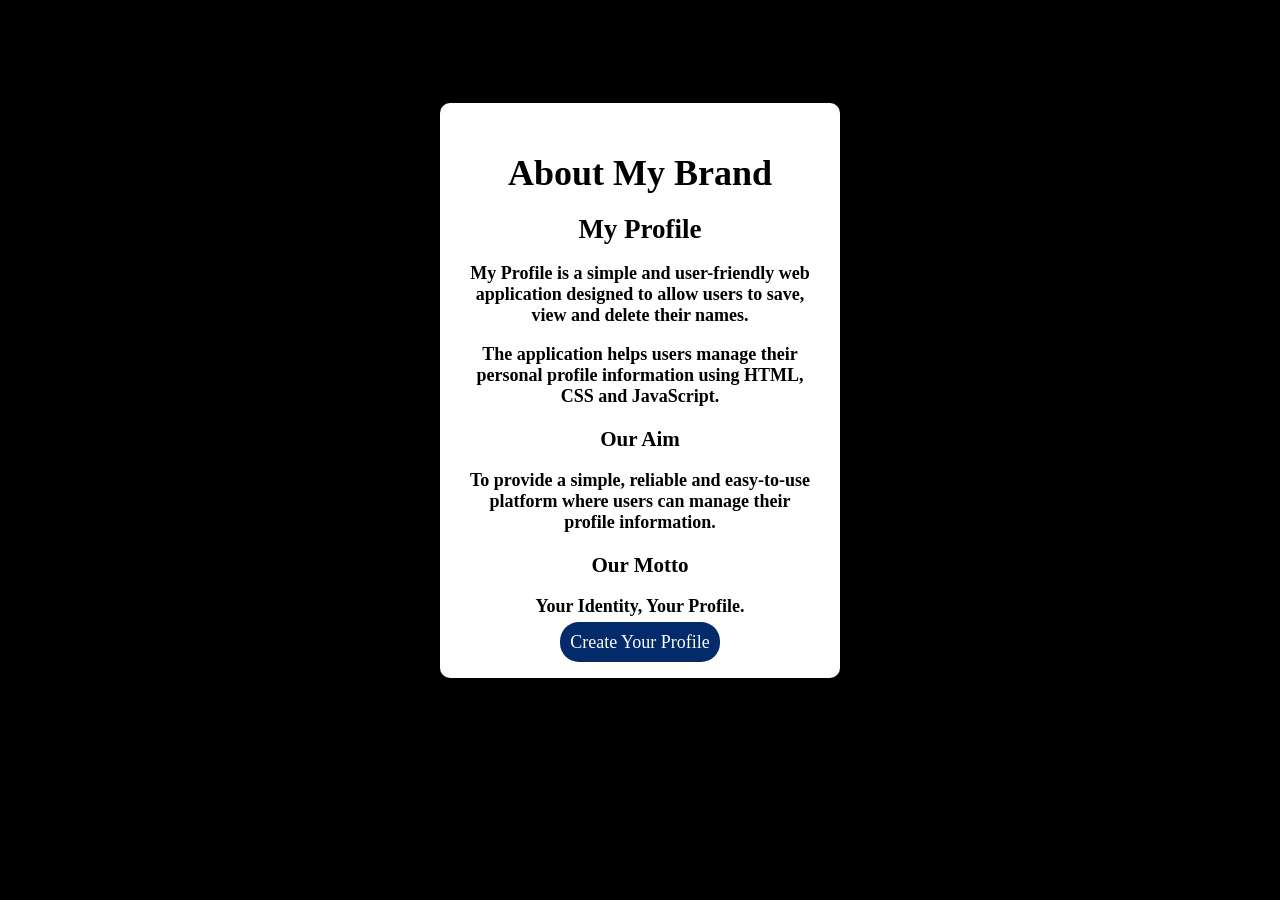
<file: index.html>
<!DOCTYPE html>
<html lang="en">
<head>
    <meta charset="UTF-8">
    <meta name="viewport" content="width=device-width, initial-scale=1.0">
    <title>About My Brand</title>
    <link rel="stylesheet" href="style.css">
</head>
<body>

    <div class="container">

        <h1>About My Brand</h1>

        <h2>My Profile</h2>

        <p>
            My Profile is a simple and user-friendly web
            application designed to allow users to save,
            view and delete their names.
        </p>

        <p>
            The application helps users manage their
            personal profile information using HTML,
            CSS and JavaScript.
        </p>

        <h3>Our Aim</h3>

        <p>
            To provide a simple, reliable and easy-to-use
            platform where users can manage their
            profile information.
        </p>

        <h3>Our Motto</h3>

        <p>Your Identity, Your Profile.</p>
        <div class="btn">
             <a href="project.html">Create Your  Profile</a>
        </div>

       
    </div>

</body>
</html>
</file>
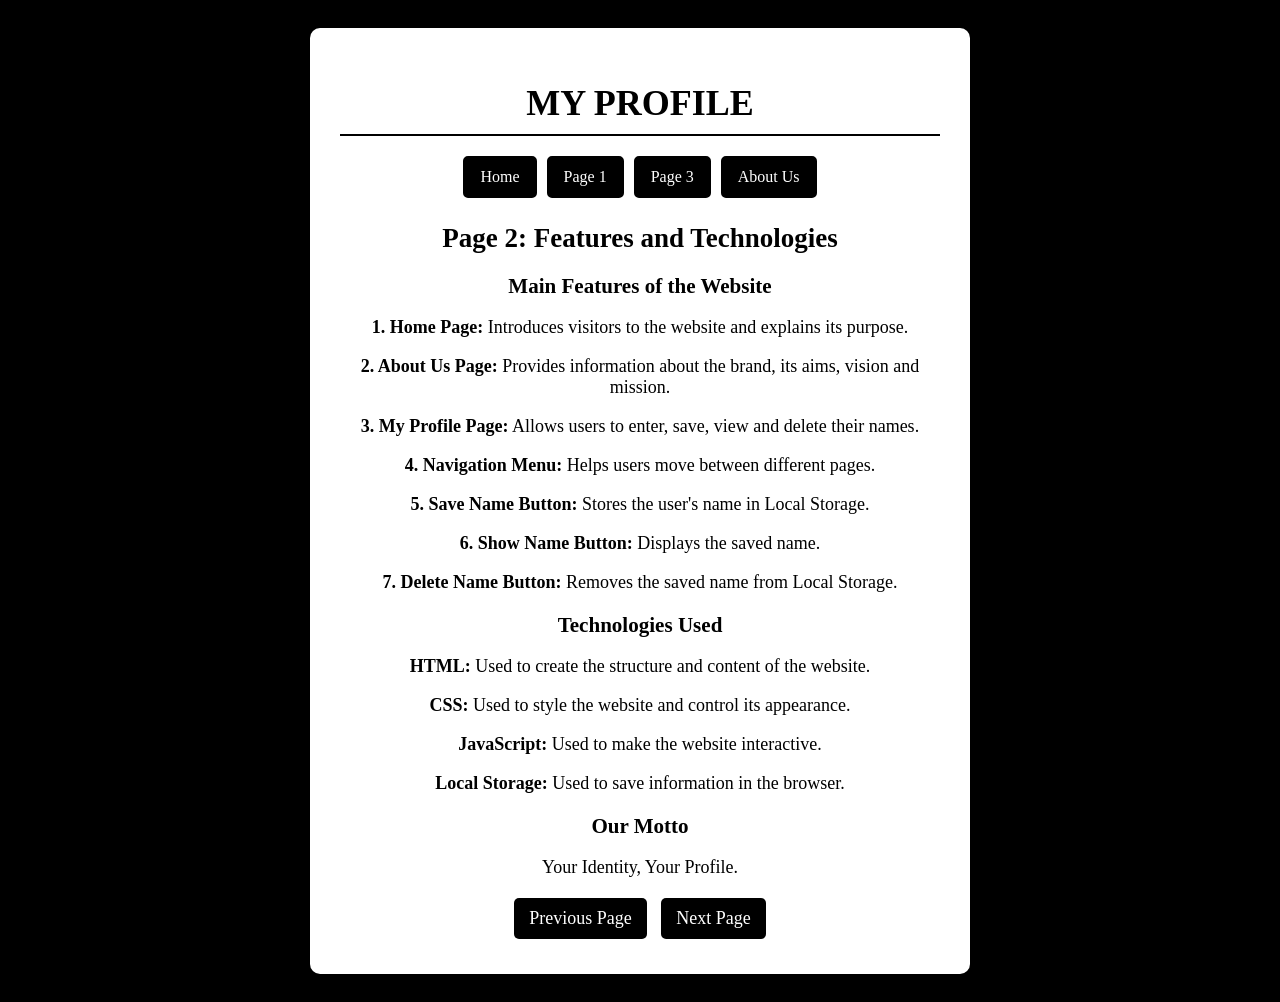
<file: page 2.html>
<!DOCTYPE html>
<html lang="en">
<head>
    <meta charset="UTF-8">
    <meta name="viewport" content="width=device-width, initial-scale=1.0">
    <title>Page 2 - Features and Technologies</title>
    <link rel="stylesheet" href="page 1,2and3.css">
</head>
<body>

    <div class="container">

        <h1>MY PROFILE</h1>

        <nav>
            <a href="home.html">Home</a>
            <a href="page1.html">Page 1</a>
            <a href="page3.html">Page 3</a>
            <a href="about.html">About Us</a>
        </nav>

        <h2>Page 2: Features and Technologies</h2>

        <h3>Main Features of the Website</h3>

        <p><b>1. Home Page:</b> Introduces visitors to the website and explains its purpose.</p>

        <p><b>2. About Us Page:</b> Provides information about the brand, its aims, vision and mission.</p>

        <p><b>3. My Profile Page:</b> Allows users to enter, save, view and delete their names.</p>

        <p><b>4. Navigation Menu:</b> Helps users move between different pages.</p>

        <p><b>5. Save Name Button:</b> Stores the user's name in Local Storage.</p>

        <p><b>6. Show Name Button:</b> Displays the saved name.</p>

        <p><b>7. Delete Name Button:</b> Removes the saved name from Local Storage.</p>

        <h3>Technologies Used</h3>

        <p><b>HTML:</b> Used to create the structure and content of the website.</p>

        <p><b>CSS:</b> Used to style the website and control its appearance.</p>

        <p><b>JavaScript:</b> Used to make the website interactive.</p>

        <p><b>Local Storage:</b> Used to save information in the browser.</p>

        <h3>Our Motto</h3>

        <p>Your Identity, Your Profile.</p>

        <a href="page1.html" class="btn">Previous Page</a>

        <a href="page3.html" class="btn">Next Page</a>

    </div>

</body>
</html>
</file>
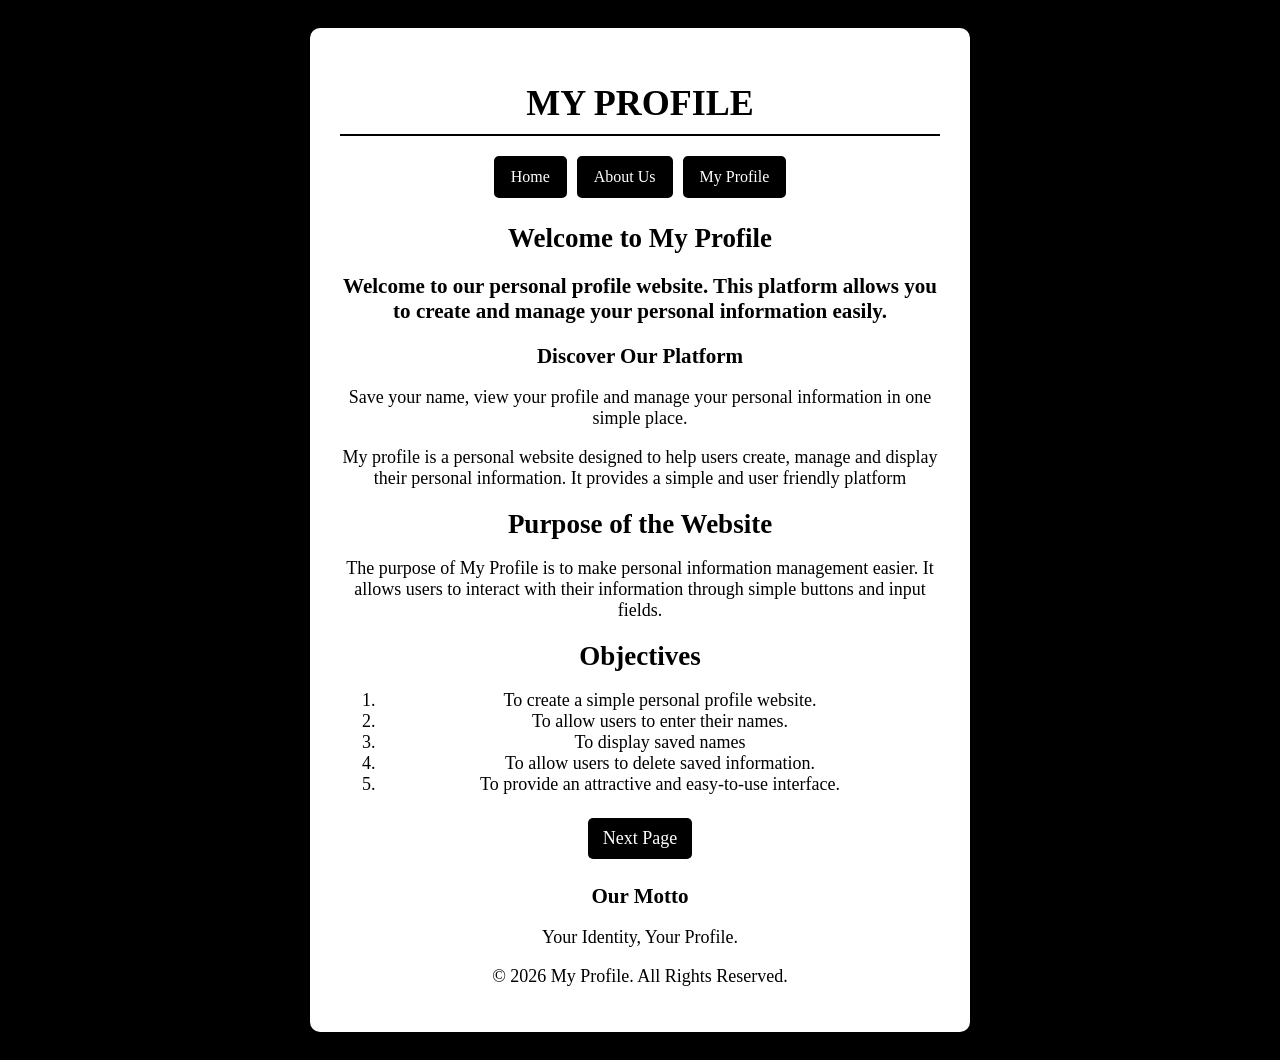
<file: page1.html>
<!DOCTYPE html>
<html lang="en">
<head>
    <meta charset="UTF-8">
    <meta name="viewport" content="width=device-width, initial-scale=1.0">
    <title>My Profile - Home</title>
    <link rel="stylesheet" href="page 1,2and3.css">
</head>
<body>

    <div class="container">

        <h1>MY PROFILE</h1>

        <nav>
            <a href="page1.html">Home</a>
            <a href="about.html">About Us</a>
            <a href="index.html">My Profile</a>
        </nav>

        <h2>Welcome to My Profile</h2>

        <h3>
            Welcome to our personal profile website.
            This platform allows you to create and
            manage your personal information easily.
        </h3>

        <h3>Discover Our Platform</h3>

        <p>
            Save your name, view your profile and
            manage your personal information in
            one simple place.
        </p>

        <p>
            My profile is a personal website designed to help users create, manage and display their personal information. It provides a simple and user friendly platform 
        </p>

        <h2>Purpose of the Website</h2>

        <p>The purpose of My Profile is to make personal information management easier. It allows users to interact with their information through simple buttons and input fields.</p>

        <h2>Objectives</h2>

        <ol>
            <li>To create a simple personal profile website.</li>
            <li>To allow users to enter their names.</li>
            <li>To display saved names</li>
            <li>To allow users to delete saved information.</li>
            <li>To provide an attractive and easy-to-use interface.</li>
        </ol>

        <a href="page 2.html" class="btn">
            Next Page
        </a>

        <h3>Our Motto</h3>

        <p>Your Identity, Your Profile.</p>

        <footer>
            <p>&copy; 2026 My Profile. All Rights Reserved.</p>
        </footer>

    </div>

</body>
</html>
</file>
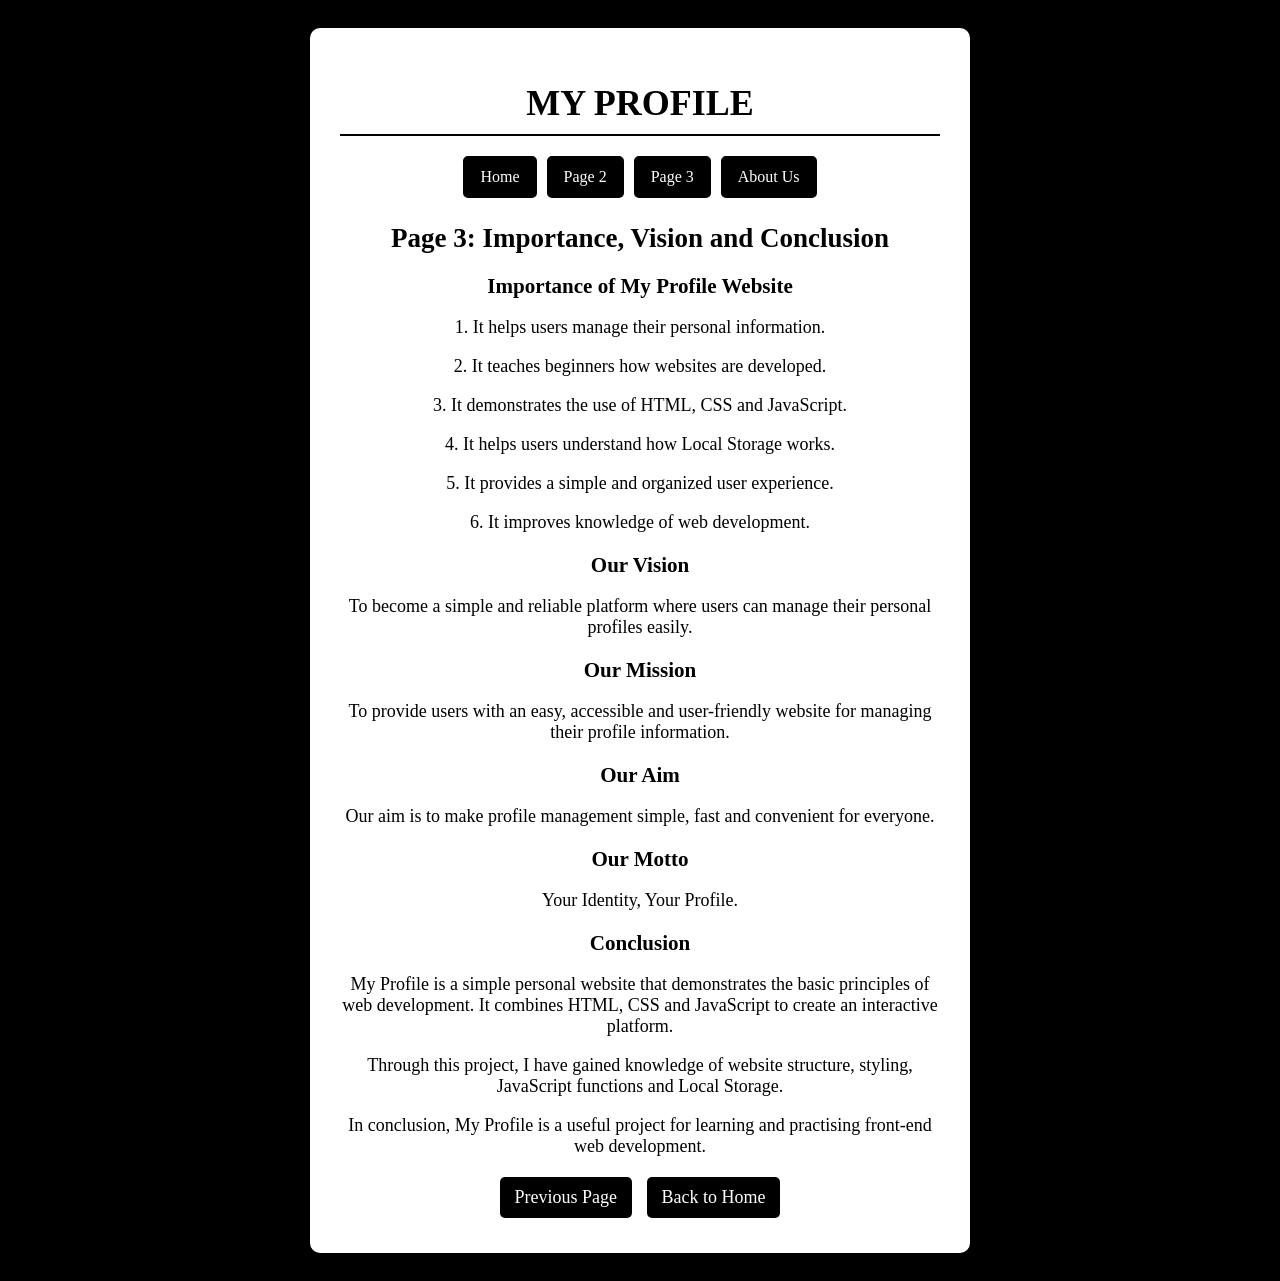
<file: page3.html>
<!DOCTYPE html>
<html lang="en">
<head>
    <meta charset="UTF-8">
    <meta name="viewport" content="width=device-width, initial-scale=1.0">
    <title>Page 3 - My Profile</title>
    <link rel="stylesheet" href="page 1,2and3.css">
</head>
<body>

    <div class="container">

        <h1>MY PROFILE</h1>

        <nav>
            <a href="page1.html">Home</a>
            <a href="page2.html">Page 2</a>
            <a href="page3.html">Page 3</a>
            <a href="about.html">About Us</a>
        </nav>

        <h2>Page 3: Importance, Vision and Conclusion</h2>

        <h3>Importance of My Profile Website</h3>

        <p>1. It helps users manage their personal information.</p>

        <p>2. It teaches beginners how websites are developed.</p>

        <p>3. It demonstrates the use of HTML, CSS and JavaScript.</p>

        <p>4. It helps users understand how Local Storage works.</p>

        <p>5. It provides a simple and organized user experience.</p>

        <p>6. It improves knowledge of web development.</p>

        <h3>Our Vision</h3>

        <p>
            To become a simple and reliable platform where
            users can manage their personal profiles easily.
        </p>

        <h3>Our Mission</h3>

        <p>
            To provide users with an easy, accessible and
            user-friendly website for managing their
            profile information.
        </p>

        <h3>Our Aim</h3>

        <p>
            Our aim is to make profile management simple,
            fast and convenient for everyone.
        </p>

        <h3>Our Motto</h3>

        <p>Your Identity, Your Profile.</p>

        <h3>Conclusion</h3>

        <p>
            My Profile is a simple personal website that
            demonstrates the basic principles of web
            development. It combines HTML, CSS and
            JavaScript to create an interactive platform.
        </p>

        <p>
            Through this project, I have gained knowledge
            of website structure, styling, JavaScript
            functions and Local Storage.
        </p>

        <p>
            In conclusion, My Profile is a useful project
            for learning and practising front-end
            web development.
        </p>

        <a href="page2.html" class="btn">Previous Page</a>

        <a href="page1.html" class="btn">Back to Home</a>

    </div>

</body>
</html>
</file>
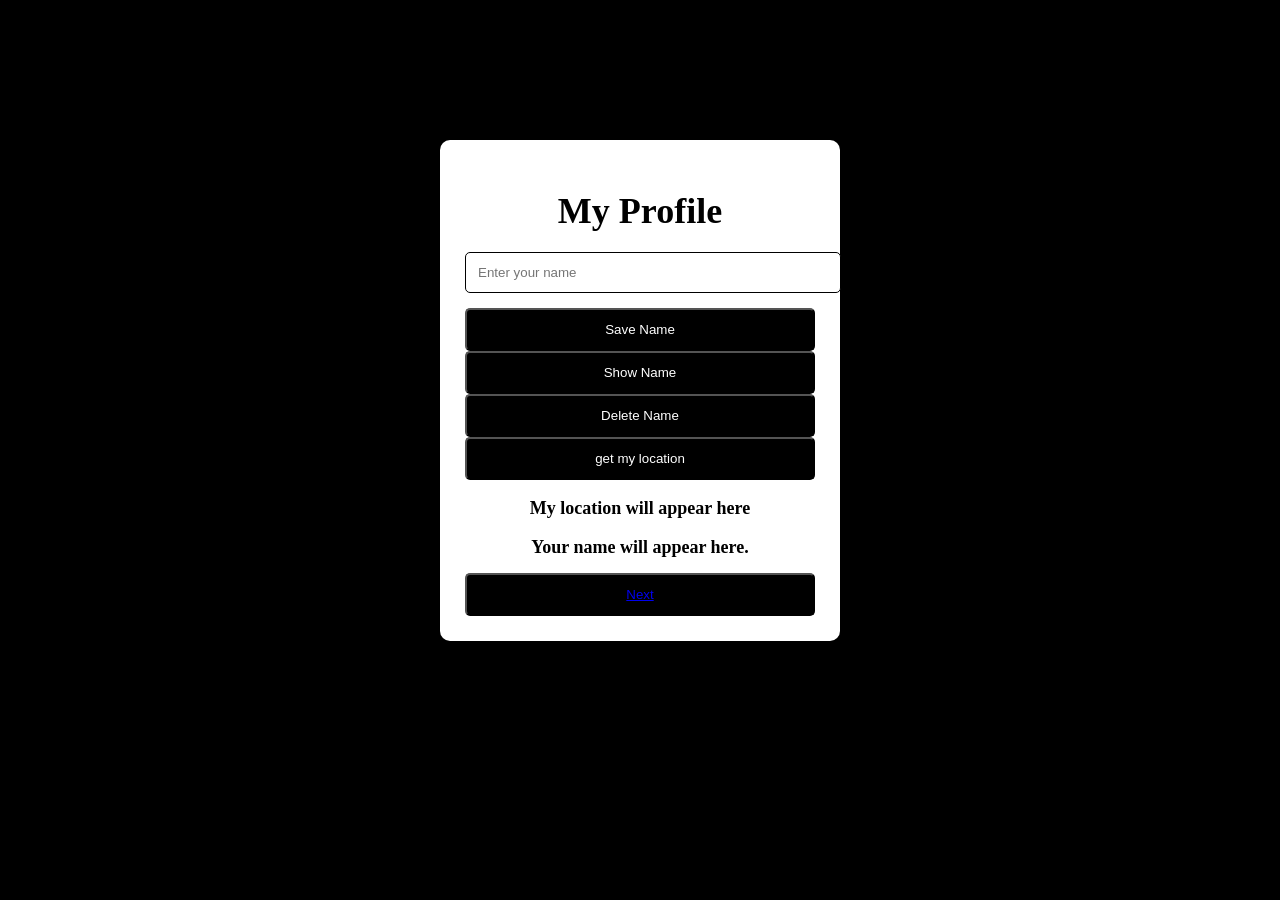
<file: project.html>
<!DOCTYPE html>
<html lang="en">
<head>
    <meta charset="UTF-8">
    <meta name="viewport" content="width=device-width, initial-scale=1.0">
    <title>My Profile</title>
<link rel="stylesheet" href="style.css">
</head>
<body>

    <div class="container">

        <h1>My Profile</h1>

        <input type="text" id="username" placeholder="Enter your name">

        <button onclick="saveName()">Save Name</button>

        <button onclick="showName()">Show Name</button>

        <button onclick="removeItem()">Delete Name</button>

        <button onclick="getLocation()">get my location</button>

        <p id="answer">My location will appear here</p>

        <p id="result">Your name will appear here.</p>

        <div>
            <button><a href="page1.html">Next</a></button>
        </div>

    </div>

    <script>
        function saveName() {
            const name = document.getElementById("username").value;
            localStorage.setItem("username", name);
            alert("Name saved successfully");
        }

        function showName() {
            const name = localStorage.getItem("username");

            document.getElementById("result").textContent =
                name ? "Welcome, " + name : "No name saved.";
                document.getElementById("result").style.color = "magenta"
        }

        function removeItem() {
            localStorage.removeItem("username");

            document.getElementById("result").textContent =
                "Name deleted successfully.";
                
            document.getElementById("result").style.color = "red";
        }

        function nextPage() {
            window.location.href = "home.html";
        }

        function getLocation(){
            if(!navigator.geolocation) {
                document.getElementById("answer").textContent = "geolocation not supported";
                return;
            }

            navigator.geolocation.getCurrentPosition(
                function(position) {
                    const latitude =
                        position.coords.latitude;

                    const longitude =
                        position.coords.longitude;

                        document.getElementById("answer").textContent = 
                        `Latitude: ${latitude}, Longitude: ${longitude}`;
                },
                function() {
                    document.getElementById("answer").textContent = 
                    "unable to retrive your location"
                }
            );
        }

        let camera = document.getElementById("camera");

function startCamera() {

    navigator.mediaDevices.getUserMedia({
        video: true
    }).then(function(stream) {

        camera.srcObject = stream;

    });

}

function takePicture() {

    const canvas = document.getElementById("canvas");

    const context = canvas.getContext("2d");

    context.drawImage(camera, 0, 0, 250, 200);

    const picture = canvas.toDataURL("image/png");

    localStorage.setItem("profilePicture", picture);

    document.getElementById("profilePic").src = picture;

    camera.srcObject.getTracks().forEach(track => track.stop());

}

function deletePicture() {

    localStorage.removeItem("profilePicture");

    document.getElementById("profilePic").src = "";

}

window.onload = function() {

    const savedPicture = localStorage.getItem("profilePicture");

    document.getElementById("profilePic").src = savedPicture || "";

};


    </script>


</body>
</html>
</file>
<file: style.css>
body {
    background-color: black;
    color: white;
    font-family: cursive;
    font-size: 18px;
    display: flex;
    justify-content: center;
    align-items: center;
    min-height: 85vh;
}

.container {
    background-color: white;
    color: black;
    width: 350px;
    padding: 25px;
    text-align: center;
    border-radius: 10px;
}

h1 {
    margin-bottom: 20px;
}

h2, h3 {
    margin-top: 20px;
    margin-bottom: 10px;
}

p {
    font-weight: bold;
    margin-bottom: 15px;
}

input {
    width: 100%;
    padding: 12px;
    margin-bottom: 15px;
    border: 1px solid black;
    border-radius: 5px;
}

button {
    width: 100%;
    padding: 12px;
    background-color: black;
    color: white;
    border-radius: 5px;
    cursor: pointer;
}

button:hover {
    background-color: grey;
}
.btn a {
    padding: 10px;
    text-decoration: none;
    background-color:#032a6a;
    border-radius: 19px;
    color:white;
}

.btn a:hover {
    background-color: #00b7ff;
}
</file>
<file: page 1,2and3.css>
body {
    background-color: black;
    color: white;
    font-family: cursive;
    font-size: 18px;
    display: flex;
    justify-content: center;
    align-items: center;
    min-height: 100vh;
    padding: 20px;
}

.container {
    background-color: white;
    color: black;
    width: 100%;
    max-width: 600px;
    padding: 30px;
    text-align: center;
    border-radius: 10px;
}


/* nav {
    background-color: black;
    padding: 15px;
    border-radius: 5px;
    margin-bottom: 25px;
    display: flex;
    justify-content: center;
}

nav a {
    color: white;
    text-decoration: none;
    font-size: 16px;
    font-weight: bold;
}

nav a:hover {
    color: grey;
    text-decoration: underline;
} */


nav {
    display: flex;
    justify-content: center;
    gap: 10px;
    margin-bottom: 25px;
    flex-wrap: wrap;
}

nav a {
    color: white;
    background-color: black;
    text-decoration: none;
    padding: 10px 15px;
    border: 2px solid black;
    border-radius: 5px;
    font-size: 16px;
}

nav a:hover {
    background-color: grey;
    border-color: grey;
}


h1 {
    margin-bottom: 20px;
    border-bottom: 2px solid black;
    padding-bottom: 10px;
}

h2, h3 {
    margin-top: 20px;
    margin-bottom: 10px;
}

p {
    margin-bottom: 15px;
}

.btn {
    display: inline-block;
    background-color: black;
    color: white;
    padding: 10px 15px;
    margin: 5px;
    text-decoration: none;
    border-radius: 5px;
}

.btn:hover {
    background-color: grey;
}
</file>
